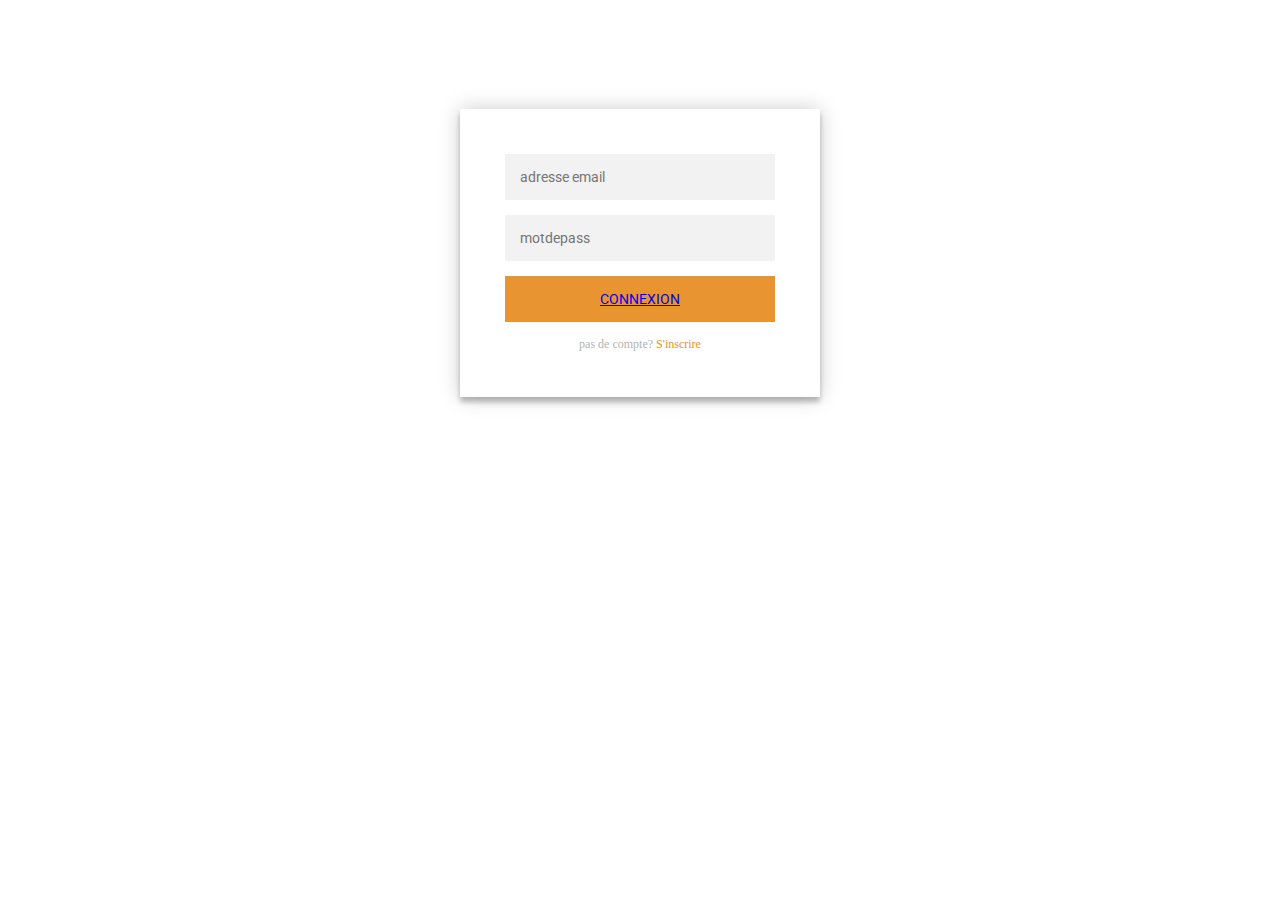
<file: html/connexion.html>
<!DOCTYPE html>
<html lang="en">

<head>
    <meta charset="UTF-8">
    <meta name="viewport" content="width=device-width, initial-scale=1.0">
    <link rel="stylesheet" href="../css/connexion.css">
    <title>Document</title>
</head>

<body>
    <div class="login-page">
        <div class="form">
            <form class="login-form">
                <input type="email" placeholder="adresse email" />
                <input type="password" placeholder="motdepass" />
                <button><a href="../html/todolist.html">connexion</a></button>
                <p class="message">pas de compte? <a href="../html/inscrp.html">S'inscrire</a></p>
            </form>
        </div>
    </div>
</body>
<script>
    
</script>
</html>
</file>
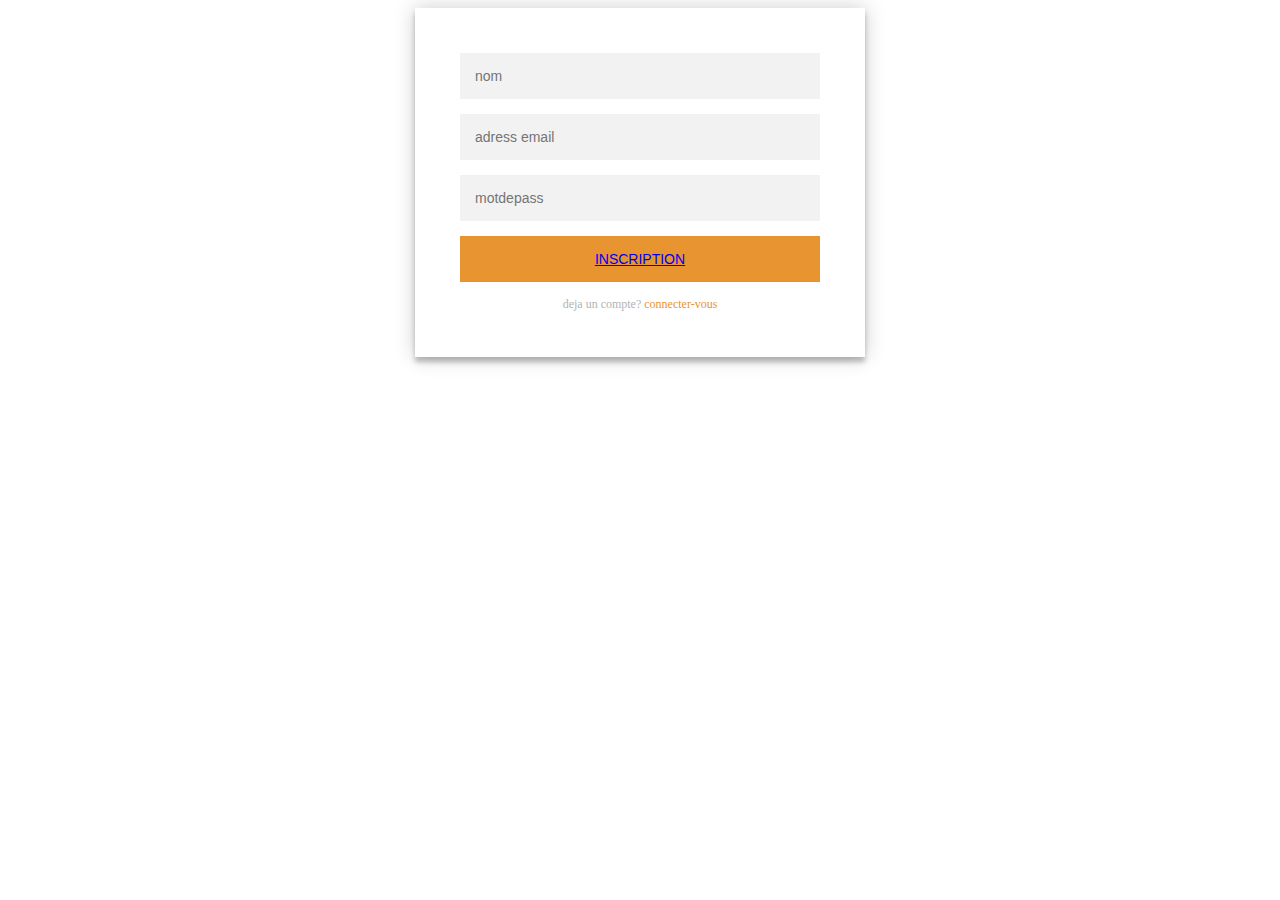
<file: html/inscrp.html>
<!DOCTYPE html>
<html lang="en">

<head>
    <meta charset="UTF-8">
    <meta name="viewport" content="width=device-width, initial-scale=1.0">
    <link rel="stylesheet" href="../css/inscrp.css">
    <title>Document</title>
</head>

<body>
    <div class="form">
        <form class="login-form" id="registration-form">
            <input type="text" placeholder="nom" id="nom" />
            <input type="text" placeholder="adress email" id="email" />
            <input type="password" placeholder="motdepass" id="motdepass" />
            <button><a href="../html/connexion.html">Inscription</a></button>
            <p class="message">deja un compte? <a href="../html/connexion.html">connecter-vous</a></p>
        </form>
    </div>
    </div>

</body>
<script>
    //     // Récupérer le formulaire et ajouter un écouteur d'événement pour la soumission
    //     const registrationForm = document.getElementById("registration-form");

    // registrationForm.addEventListener("submit", function (e) {
    //     e.preventDefault(); // Empêcher la soumission du formulaire par défaut

    //     // Récupérer les valeurs des champs du formulaire
    //     const nom = document.getElementById("nom").value;
    //     const email = document.getElementById("email").value;
    //     const motdepass = document.getElementById("motdepass").value;

    //     // Vérifier si les champs sont remplis
    //     if (nom && email && motdepass) {
    //         // Créer un objet utilisateur avec les données
    //         const utilisateur = {
    //             nom,
    //             email,
    //             motdepass
    //         };
    //         console.log(utilisateur);

    //         // Stocker l'utilisateur dans le localStorage (converti en JSON)
    //         localStorage.setItem("utilisateur", JSON.stringify(utilisateur));

    //         // Rediriger l'utilisateur vers une page de confirmation ou autre
    //         alert("Inscription réussie !");
    //         window.location.href = "../html/connexion.html"
    //     } else {
    //         alert("Veuillez remplir tous les champs !");
    //     }
    // });
</script>

</html>
</file>
<file: css/connexion.css>
@import url(https://fonts.googleapis.com/css?family=Roboto:300);

.login-page {
  width: 360px;
  padding: 8% 0 0;
  margin: auto;
}
.form {
  position: relative;
  z-index: 1;
  background: #ffffff;
  max-width: 360px;
  margin: 0 auto 100px;
  padding: 45px;
  text-align: center;
  box-shadow: 0 0 20px 0 rgba(0, 0, 0, 0.2), 0 5px 5px 0 rgba(0, 0, 0, 0.24);
}
.form input {
  font-family: "Roboto", sans-serif;
  outline: 0;
  background: #f2f2f2;
  width: 100%;
  border: 0;
  margin: 0 0 15px;
  padding: 15px;
  box-sizing: border-box;
  font-size: 14px;
}
.form button {
  font-family: "Roboto", sans-serif;
  text-transform: uppercase;
  outline: 0;
  background: #e89430;
  width: 100%;
  border: 0;
  padding: 15px;
  color: #ffffff;
  font-size: 14px;
  -webkit-transition: all 0.3 ease;
  transition: all 0.3 ease;
  cursor: pointer;
}
.form button:hover,
.form button:active,
.form button:focus {
  background: #e89430;
}
.form .message {
  margin: 15px 0 0;
  color: #b3b3b3;
  font-size: 12px;
}
.form .message a {
  color: #e89430;
  text-decoration: none;
}
.form .register-form {
  display: none;
}
.container {
  position: relative;
  z-index: 1;
  max-width: 300px;
  margin: 0 auto;
}
.container:before,
.container:after {
  content: "";
  display: block;
  clear: both;
}
.container .info {
  margin: 50px auto;
  text-align: center;
}
.container .info h1 {
  margin: 0 0 15px;
  padding: 0;
  font-size: 36px;
  font-weight: 300;
  color: #1a1a1a;
}
.container .info span {
  color: #4d4d4d;
  font-size: 12px;
}
.container .info span a {
  color: #000000;
  text-decoration: none;
}
.container .info span .fa {
  color: #ef3b3a;
}
body {
  text-align: center;
  justify-content: center;
  display: flex;
}
</file>
<file: css/inscrp.css>
.login-page {
  width: 360px;
  padding: 8% 0 0;
  margin: auto;
}
.form {
  position: relative;
  z-index: 1;
  background: #ffffff;
  max-width: 360px;
  margin: 0 auto 100px;
  padding: 45px;
  text-align: center;
  box-shadow: 0 0 20px 0 rgba(0, 0, 0, 0.2), 0 5px 5px 0 rgba(0, 0, 0, 0.24);
}
.form input {
  font-family: "Roboto", sans-serif;
  outline: 0;
  background: #f2f2f2;
  width: 100%;
  border: 0;
  margin: 0 0 15px;
  padding: 15px;
  box-sizing: border-box;
  font-size: 14px;
}
.form button {
  font-family: "Roboto", sans-serif;
  text-transform: uppercase;
  outline: 0;
  background: #e89430;
  width: 100%;
  border: 0;
  padding: 15px;
  color: #ffffff;
  font-size: 14px;
  -webkit-transition: all 0.3 ease;
  transition: all 0.3 ease;
  cursor: pointer;
}
.form button:hover,
.form button:active,
.form button:focus {
  background: #e89430;
}
.form .message {
  margin: 15px 0 0;
  color: #b3b3b3;
  font-size: 12px;
}
.form .message a {
  color: #e89430;
  text-decoration: none;
}
.form .register-form {
  display: none;
}
.container {
  position: relative;
  z-index: 1;
  max-width: 300px;
  margin: 0 auto;
}
.container:before,
.container:after {
  content: "";
  display: block;
  clear: both;
}
.container .info {
  margin: 50px auto;
  text-align: center;
}
.container .info h1 {
  margin: 0 0 15px;
  padding: 0;
  font-size: 36px;
  font-weight: 300;
  color: #1a1a1a;
}
.container .info span {
  color: #4d4d4d;
  font-size: 12px;
}
.container .info span a {
  color: #000000;
  text-decoration: none;
}
.container .info span .fa {
  color: #ef3b3a;
}
body {
  text-align: center;
  justify-content: center;
  display: flex;
}
</file>
